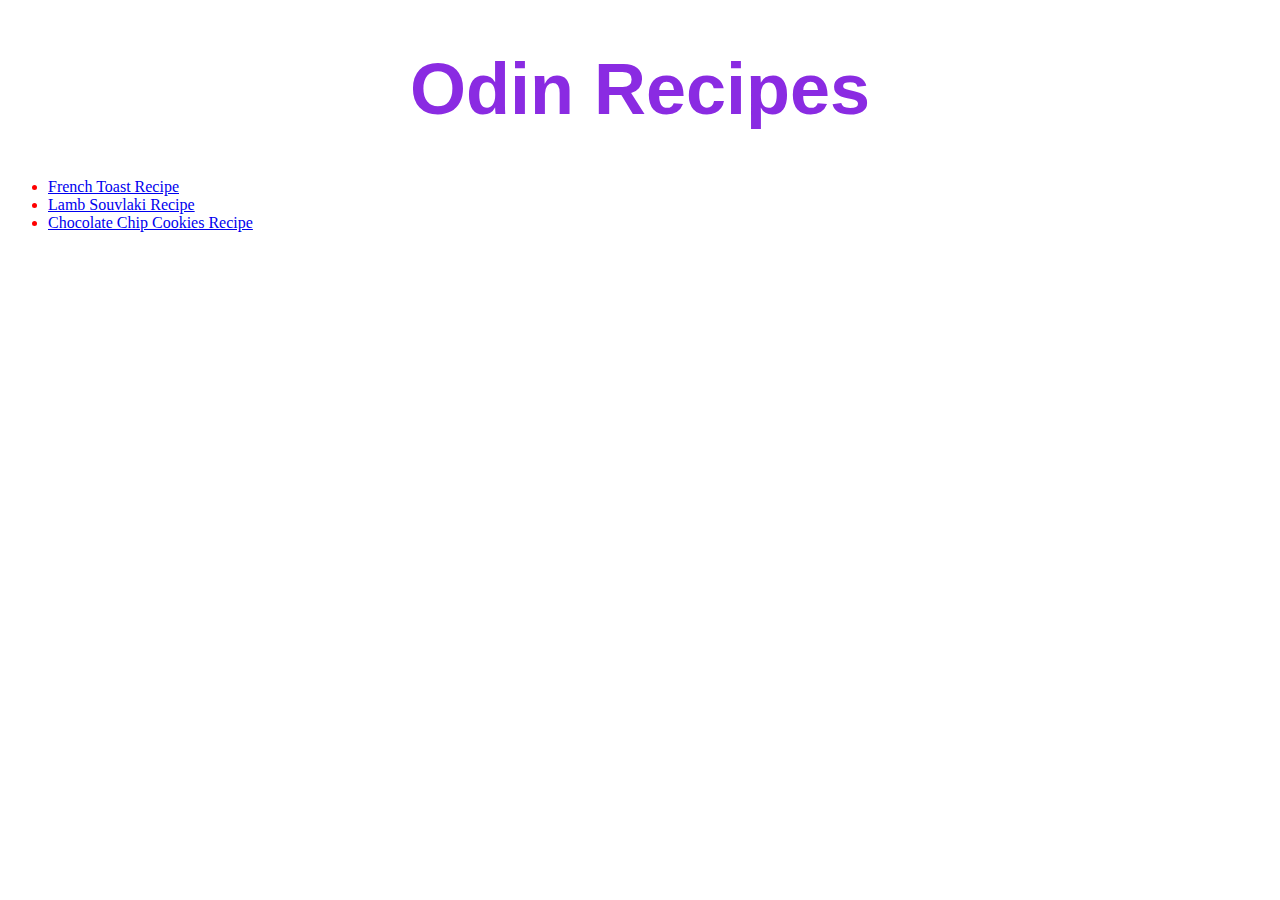
<file: index.html>
<!DOCTYPE html>
<html lang="en">
    <head>
        <meta charset="UTF-8">
        <link rel="stylesheet" href="./style.css">
        <title>Odin Recipes</title>
        <body>
            <h1>Odin Recipes</h1>
            <ul>
            <li class="link ft"><a href="./recipes/frenchtoast.html">French Toast Recipe</a></li>
            <li class="link ls"><a href="./recipes/lambsouvlaki.html">Lamb Souvlaki Recipe</a></li>
            <li class="link ccc"><a href="./recipes/chocolatechipcookies.html">Chocolate Chip Cookies Recipe</a></li>
            </ul>
        </body>
    </head>
</html>
</file>
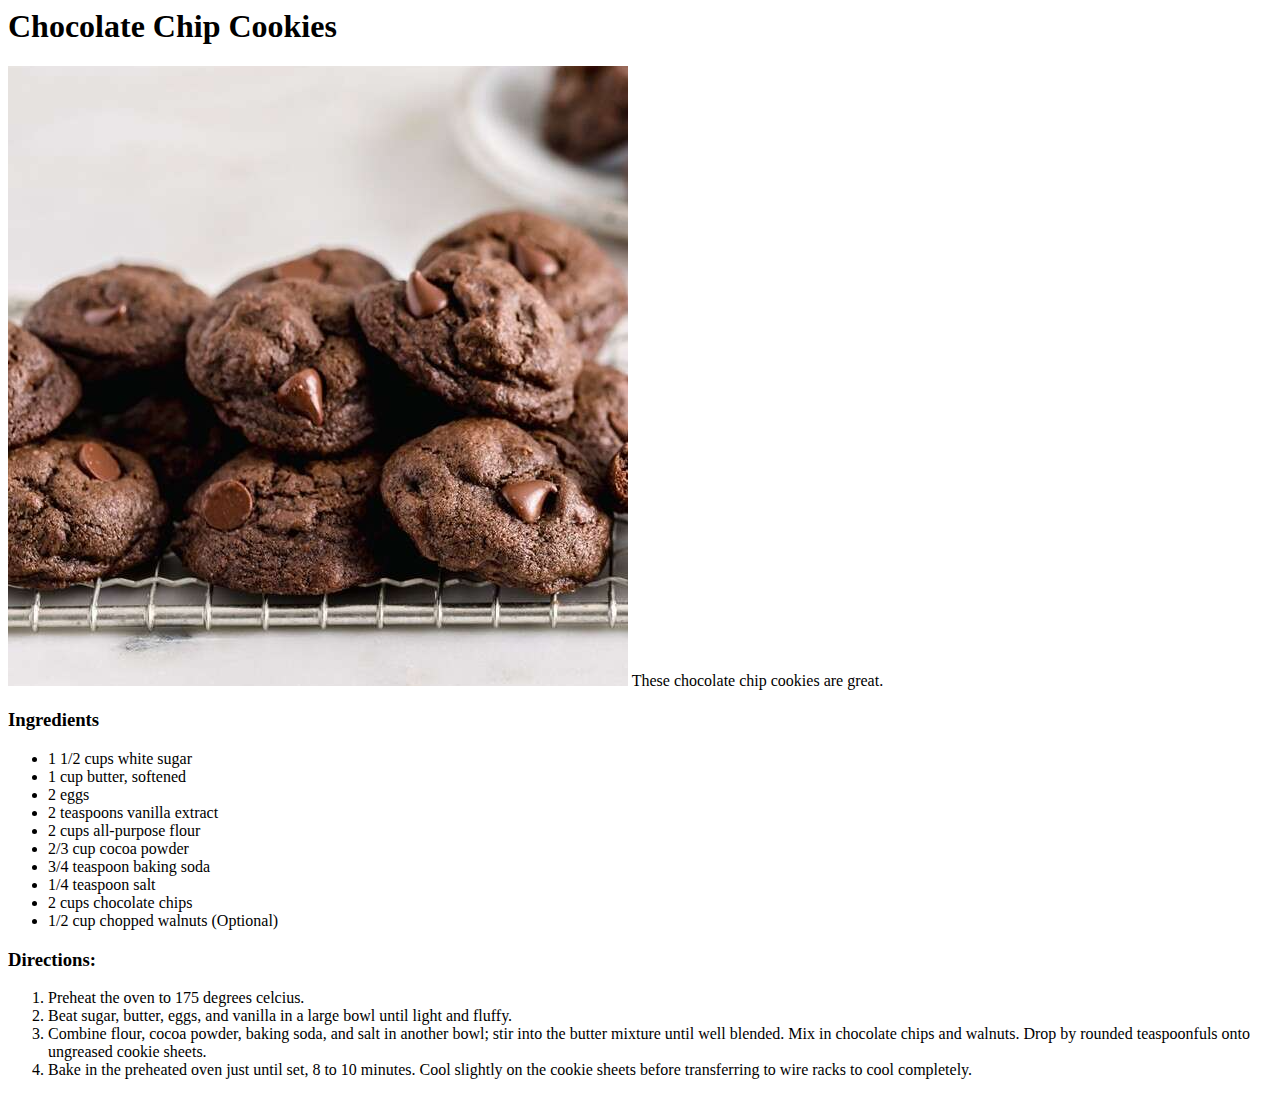
<file: recipes/chocolatechipcookies.html>
<h1>Chocolate Chip Cookies</h1>
<img src="../images/chocolatechipcookies.png" alt="A stainless steel tray with chocolate chip cookies stacked on top of each other.">
<body>These chocolate chip cookies are great.</body>

<h3>Ingredients</h3>
<ul>
    <li>1 1/2 cups white sugar</li>
    <li>1 cup butter, softened</li>
    <li>2 eggs</li>
    <li>2 teaspoons vanilla extract</li>
    <li>2 cups all-purpose flour</li>
    <li>2/3 cup cocoa powder</li>
    <li>3/4 teaspoon baking soda</li>
    <li>1/4 teaspoon salt</li>
    <li>2 cups chocolate chips</li>
    <li>1/2 cup chopped walnuts (Optional)</li>
</ul>
<h3>Directions:</h3>
<ol>
    <li>Preheat the oven to 175 degrees celcius.</li>
    <li>Beat  sugar, butter, eggs, and vanilla in a large bowl until light and fluffy.</li>
    <li>Combine flour, cocoa powder, baking soda, and salt in another bowl; stir into the butter mixture until well blended. Mix in chocolate chips and walnuts. Drop by rounded teaspoonfuls onto ungreased cookie sheets.</li>
    <li>Bake in the preheated oven just until set, 8 to 10 minutes. Cool slightly on the cookie sheets before transferring to wire racks to cool completely.</li>
</ol>
</file>
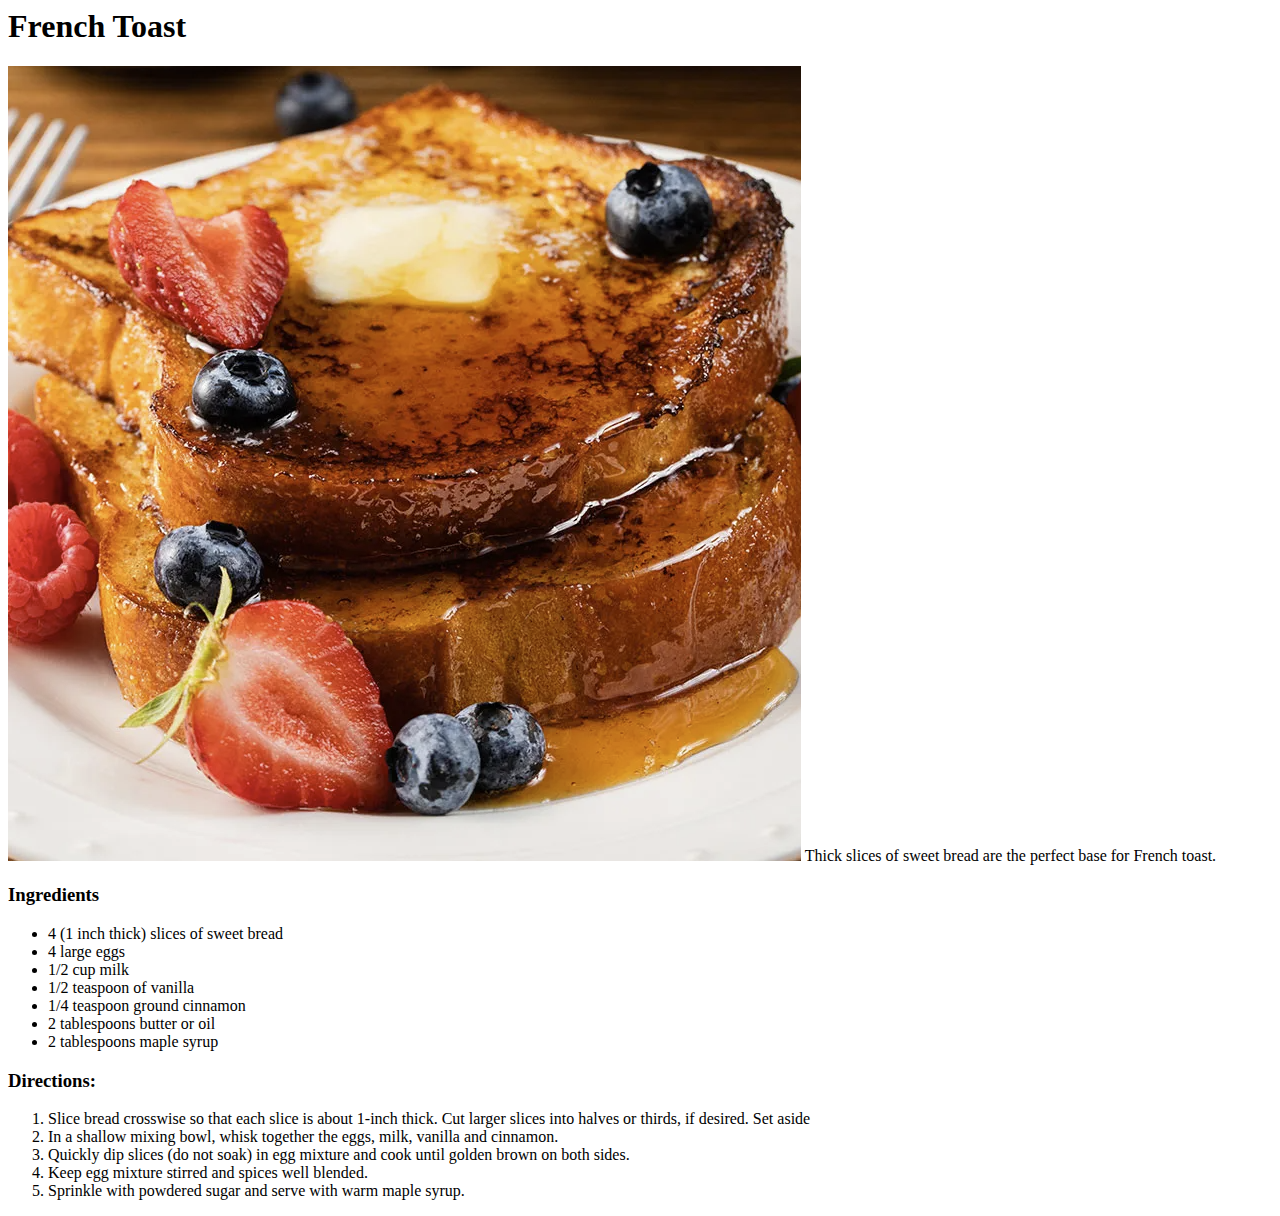
<file: recipes/frenchtoast.html>
<h1>French Toast</h1>
<img src="../images/frenchtoast.png" alt="Close up shot of french toast on a plate. Covered in strawberries, blueberries and maple syrup.">
<body>Thick slices of sweet bread are the perfect base for French toast.</body>

<h3>Ingredients</h3>
<ul>
    <li>4 (1 inch thick) slices of sweet bread</li>
    <li>4 large eggs</li>
    <li>1/2 cup milk</li>
    <li>1/2 teaspoon of vanilla</li>
    <li>1/4 teaspoon ground cinnamon</li>
    <li>2 tablespoons butter or oil</li>
    <li>2 tablespoons maple syrup</li>
</ul>
<h3>Directions:</h3>
<ol>
    <li>Slice bread crosswise so that each slice is about 1-inch thick. Cut larger slices into halves or thirds, if desired. Set aside</li>
    <li>In a shallow mixing bowl, whisk together the eggs, milk, vanilla and cinnamon.</li>
    <li>Quickly dip slices (do not soak) in egg mixture and cook until golden brown on both sides.</li>
    <li>Keep egg mixture stirred and spices well blended.</li>
    <li>Sprinkle with powdered sugar and serve with warm maple syrup.</li>
</ol>
</file>
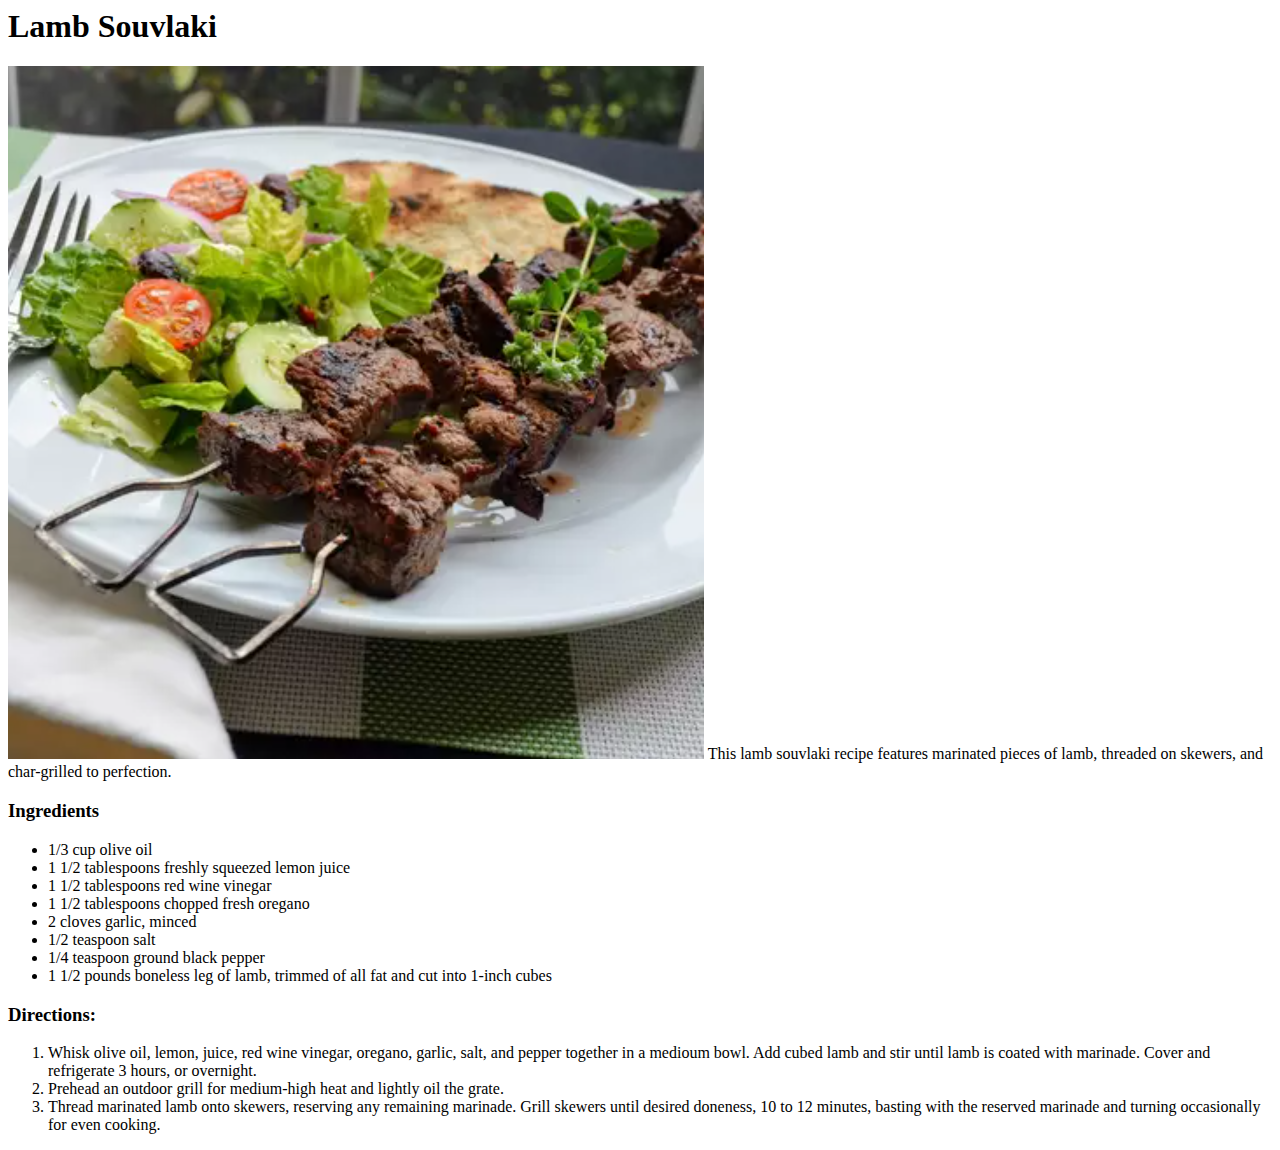
<file: recipes/lambsouvlaki.html>
<h1>Lamb Souvlaki</h1>
<img src="../images/lambsouvlaki.png" alt="A plate with some salad and lamb souvlaki skewers.">
<body>This lamb souvlaki recipe features marinated pieces of lamb, threaded on skewers, and char-grilled to perfection.</body>

<h3>Ingredients</h3>
<ul>
    <li>1/3 cup olive oil</li>
    <li>1 1/2 tablespoons freshly squeezed lemon juice</li>
    <li>1 1/2 tablespoons red wine vinegar</li>
    <li>1 1/2 tablespoons chopped fresh oregano</li>
    <li>2 cloves garlic, minced</li>
    <li>1/2 teaspoon salt</li>
    <li>1/4 teaspoon ground black pepper</li>
    <li>1 1/2 pounds boneless leg of lamb, trimmed of all fat and cut into 1-inch cubes</li>
</ul>
<h3>Directions:</h3>
<ol>
    <li>Whisk olive oil, lemon, juice, red wine vinegar, oregano, garlic, salt, and pepper together in a medioum bowl. Add cubed lamb and stir until lamb is coated with marinade. Cover and refrigerate 3 hours, or overnight.</li>
    <li>Prehead an outdoor grill for medium-high heat and lightly oil the grate.</li>
    <li> Thread marinated lamb onto skewers, reserving any remaining marinade. Grill skewers until desired doneness, 10 to 12 minutes, basting with the reserved marinade and turning occasionally for even cooking.</li>
</ol>
</file>
<file: style.css>
h1 {
    font-family: Arial, Helvetica, sans-serif;
    font-size: 72px;
    text-align: center;
    color: blueviolet;
}

.link {
    color: red;
}
</file>
